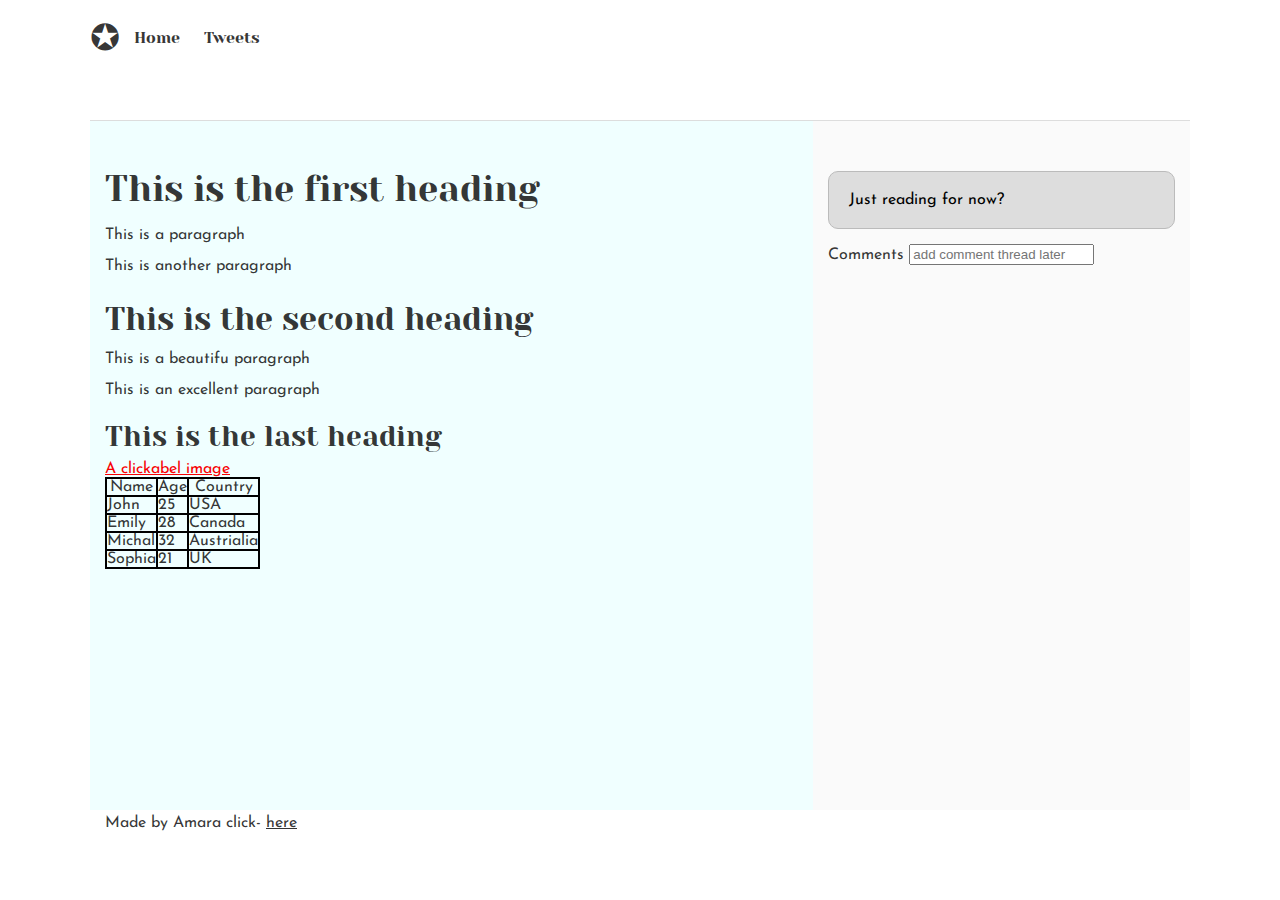
<file: css_basic/index.html>
<!DOCTYPE html>
<html lang="en">
<head>
    <meta charset="UTF-8">
    <meta name="viewport" content="width=device-width, initial-scale=1.0">
    <title>Document</title>
    <link href="base.css" rel="stylesheet">
    <link href="styles.css" rel="stylesheet">
</head>
<body class="works_on_smartphone">
    <header>
        <ul>
            <li class="logo"> &#10026;</li>
            <li><a href="index.html">Home</a></li>
            <li><a href="tweets.html">Tweets</a></li>
        </ul>
    </header>
    <main>
      <article>
          <h1>This is the first heading</h1>
           <p>This is a paragraph</p>
           <p>This is another paragraph</p>
           <h2>This is the second heading</h2>
           <p>This is a beautifu paragraph</p>
           <p>This is an excellent paragraph</p>
           <h3>This is the last heading</h3>
           <a href="https://i.ibb.co/gTDZZT8/ALX-Logo-07.png" class="click_img">A clickabel image</a>
          <table>
              <thead>
                  <th>Name</th>
                  <th>Age</th>
                  <th>Country</th>
              </thead>
              <tbody>
                  <tr>
                  <td>John</td>
                  <td>25</td>
                  <td>USA</td>
              </tr>
              <tr>
                  <td>Emily</td>
                  <td>28</td>
                  <td>Canada</td>
              </tr>
                  <tr>
                  <td>Michal</td>
                  <td>32</td>
                  <td>Austrialia</td>
              </tr>
                  <tr>
                  <td>Sophia</td>
                  <td>21</td>
                  <td>UK</td>
              </tr>
              </tbody>
          </table>
      </article>
     <aside>
         <p>Just reading for now?</p>
         <label for="text">Comments</label>
         <input type="text" id="Text" placeholder="add comment thread later">
     </aside>
 </main>

    <footer>
        <p>Made by Amara click- <a href="#link" target="_blank">here</a></p>
    </footer>
    
</body>
</html>
</file>
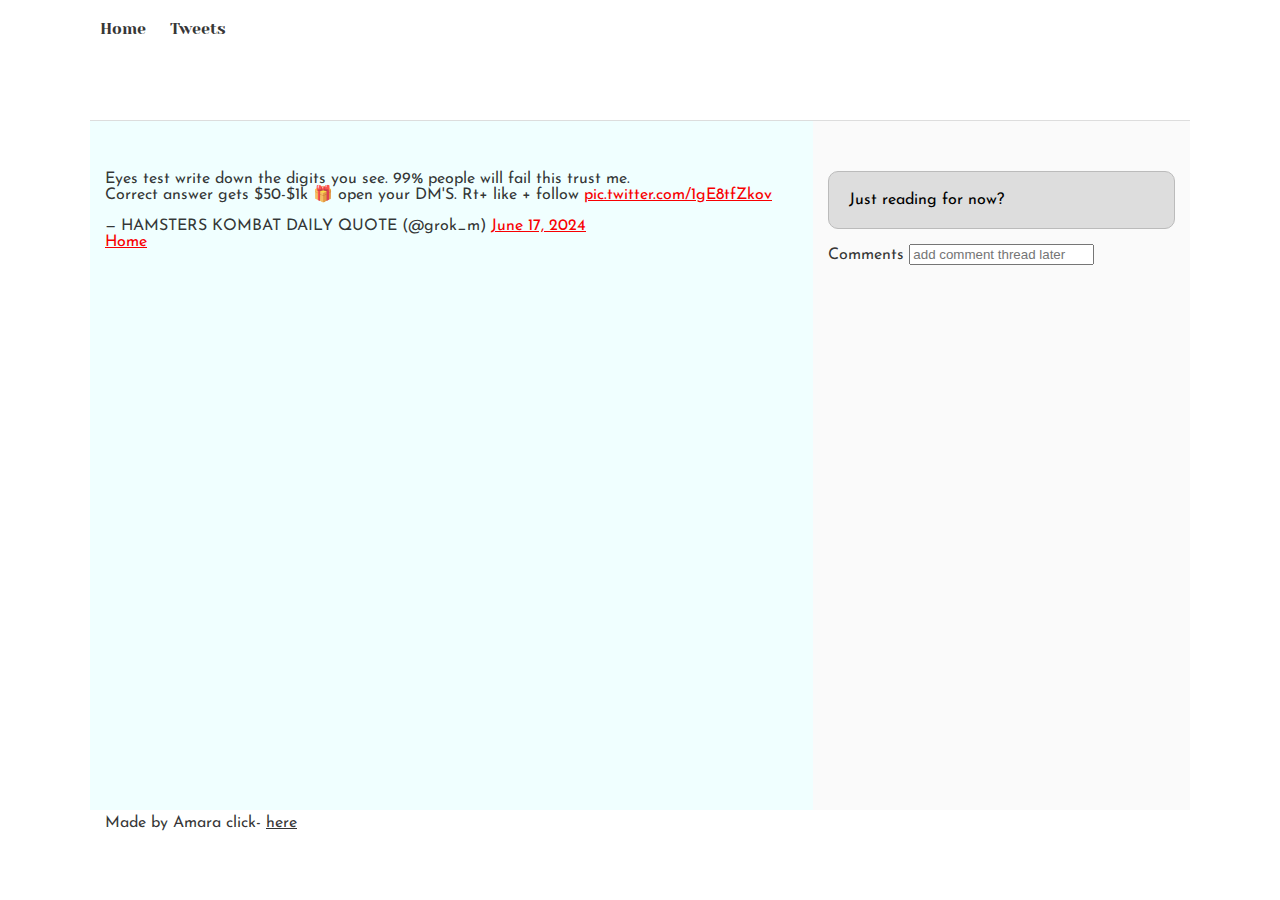
<file: css_basic/tweets.html>
<!DOCTYPE html>
<html lang="en">
<head>
    <meta charset="UTF-8">
    <meta name="viewport" content="width=device-width, initial-scale=1.0">
    <title>Document</title>
    <link href="base.css" rel="stylesheet">
    <link href="styles.css" rel="stylesheet">
</head>
<body>
    <header>
        <ul>
            <li><a href="index.html">Home</a></li>
            <li><a href="tweets.html">Tweets</a></li>
        </ul>
    </header>
    <main>
        <article>
            <blockquote class="twitter-tweet"><p lang="en" dir="ltr">Eyes test write down the digits you see. 99% people will fail this trust me. <br>Correct answer gets $50-$1k 🎁 open your DM&#39;S. Rt+ like + follow <a href="https://t.co/1gE8tfZkov">pic.twitter.com/1gE8tfZkov</a></p>&mdash; HAMSTERS KOMBAT DAILY QUOTE (@grok_m) <a href="https://twitter.com/grok_m/status/1802589035489120367?ref_src=twsrc%5Etfw">June 17, 2024</a></blockquote> <script async src="https://platform.twitter.com/widgets.js" charset="utf-8"></script>
            <a href="index.html">Home</a>
        </article>
        <aside>
            <p>Just reading for now?</p>
            <label for="text">Comments</label>
            <input type="text" id="Text" placeholder="add comment thread later">
        </aside>
    </main>
    <footer>
        <p>Made by Amara click- <a href="#link" target="_blank">here</a></p>
    </footer>
</body>
</html>
</file>
<file: css_basic/base.css>
/* Importing webfonts */
/* (If you're learning CSS, you should disregard that) */

@import url(https://fonts.googleapis.com/css?family=Yeseva+One);
@import url(https://fonts.googleapis.com/css?family=Josefin+Sans:400,700,700italic,400italic);


/* CSS reset rules */

html, body {
	height: 100%;
	min-height: 100%;
}
html, body, div, span, applet, object, iframe,
h1, h2, h3, h4, h5, h6, p, blockquote, pre,
a, abbr, acronym, address, big, cite, code,
del, dfn, img, ins, kbd, q, s, samp,
small, strike, sub, sup, tt, var,
b, u, i, center,
dl, dt, dd,
fieldset, form, label, legend,
table, caption, tbody, tfoot, thead, tr, th, td,
article, aside, canvas, details, embed, 
figure, figcaption, footer, header, hgroup, 
menu, nav, output, ruby, section, summary,
time, mark, audio, video {
	margin: 0;
	padding: 0;
	border: 0;
	font-size: 100%;
	font: inherit;
	vertical-align: baseline;
}
/* HTML5 display-role reset for older browsers */
article, aside, details, figcaption, figure, 
footer, header, hgroup, menu, nav, section {
	display: block;
}
body {
	line-height: 1;
}
blockquote, q {
	quotes: none;
}
blockquote:before, blockquote:after,
q:before, q:after {
	content: '';
	content: none;
}
table {
	border-collapse: collapse;
	border-spacing: 0;
}


/* Fonts and colors */

body {
	font-family: 'Josefin Sans', serif;
	color: rgba(0, 0, 0, 0.8);
}
h1, h2, h3, h4, h5, h6, header {
	font-family: 'Yeseva One', sans-serif;
}
/* article {
} */
header {
	border-bottom: 1px solid rgb(221,221,221);
	transition: border-bottom-color 1s ease;
}
header a {
	color: rgba(0, 0, 0, 0.8);
}
aside {
	background: #FAFAFA;
}
aside p {
	border: 1px solid #bbb;
	background: #ddd;
	color: black;
}
footer a {
	color: rgba(0, 0, 0, 0.8);
}
a {
	color: #F80002;
}


/* Positioning and margins */

@media (min-width: 1100px) {
	body {
		width: 1100px;
		margin: 0 auto;
	}
}

article {
	padding: 50px 15px;
}
article > *:first-child {
	margin-top: 0;
}
aside {
	padding: 50px 15px;
}
header .right {
	float: right;
	margin: 0 10px 15px;
}


/* Header */
header {
	padding: 20px 0;
	height: 80px;
}
header ul {
	list-style: none;
	margin: 0;
	padding: 0;
}
header li {
	display: inline;
	vertical-align:middle;
}
header li:first-child {
	margin: 0;
}
header li a {
	margin: 0 10px;
}
header li.logo {
	font-size: 36px;
}
header a {
	text-decoration: none;
}


/* Aside */

aside p {
	border-radius: 10px;
	padding: 20px 20px;
}


/* Footer */

footer {
	padding: 5px 15px;
	height: 80px;
}


/* Text styles and margins */

p {
	margin-bottom: 15px;
}
h1 {
	font-size: 36px;
	margin: 40px 0 20px;
}
h2 {
	font-size: 32px;
	margin: 30px 0 15px;
}
h3 {
	font-size: 28px;
	margin: 25px 0 10px;
}
h4 {
	font-size: 20px;
	font-weight: bold;
	margin: 20px 0 10px;
}
h5 {
	font-size: 18px;
	font-weight: bold;
	margin: 15px 0 10px;
}
h6 {
	font-weight: bold;
	margin: 5px 0;
}

@media (max-width: 800px) {
  body.works_on_smartphone {
  	display: block;
  }
  body.works_on_smartphone main {
  	display: block;
  }
  header .right {
  	float: none;
  }
}
</file>
<file: css_basic/styles.css>
body, main{
    display: flex;
}
body{
    flex-direction: column;
}
main{
    flex-direction: row;
    flex: auto;
    background-color: azure;
}
article{
    flex: 2;
    overflow-y: auto
}
aside{
    flex: 1;
    overflow-y: auto
}
.click_img {
    width: 150px;
    height: 150px;
    border-radius: 10px;
}

table,
th,
td {
    border: 2px solid black;
    border-collapse: collapse;
}
</file>
